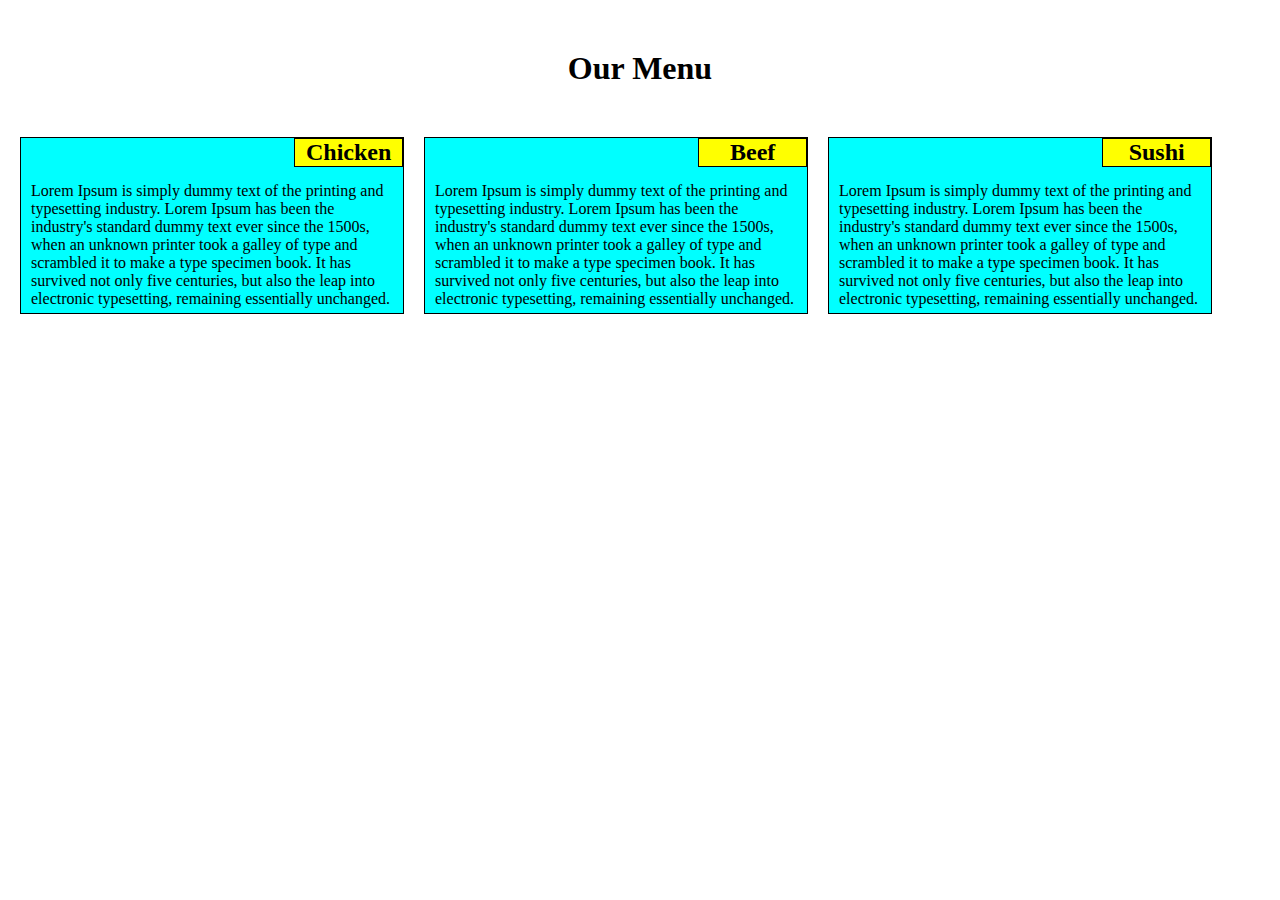
<file: module2-solution/index.html>
<!DOCTYPE html>
<html>
<head>
    <meta name="viewport" content="width=device-width, initial-scale=1.0">
    <link rel="stylesheet" type="text/css" href="css/style.css">
    <title>demo</title>
</head>
<body>
<h1>Our Menu</h1>
<div id="container">
    <div id="box1">
        <div class="title">
            <h2>
                Chicken
            </h2>
        </div>
        <p class="con">
            Lorem Ipsum is simply dummy text of the printing and typesetting industry. Lorem Ipsum has been the industry's 
            standard dummy text ever since the 1500s, when an unknown printer took a galley of type and scrambled it to make a type specimen book. 
            It has survived not only five centuries, but also the leap into electronic typesetting, remaining essentially unchanged. 
        </p>
    </div>  
    <div id="box2">
        <div class="title">
            <h2>
                Beef
            </h2>
        </div>
        <p class="con">
            Lorem Ipsum is simply dummy text of the printing and typesetting industry. Lorem Ipsum has been the industry's 
            standard dummy text ever since the 1500s, when an unknown printer took a galley of type and scrambled it to make a type specimen book. 
            It has survived not only five centuries, but also the leap into electronic typesetting, remaining essentially unchanged. 
        </p>
    </div>  
    <div id="box3">
        <div class="title">
            <h2>
                Sushi
            </h2>
        </div>
        <p class="con">
            Lorem Ipsum is simply dummy text of the printing and typesetting industry. Lorem Ipsum has been the industry's 
            standard dummy text ever since the 1500s, when an unknown printer took a galley of type and scrambled it to make a type specimen book. 
            It has survived not only five centuries, but also the leap into electronic typesetting, remaining essentially unchanged. 
        </p>
    </div>  
</div> 

</body>
</html>
</file>
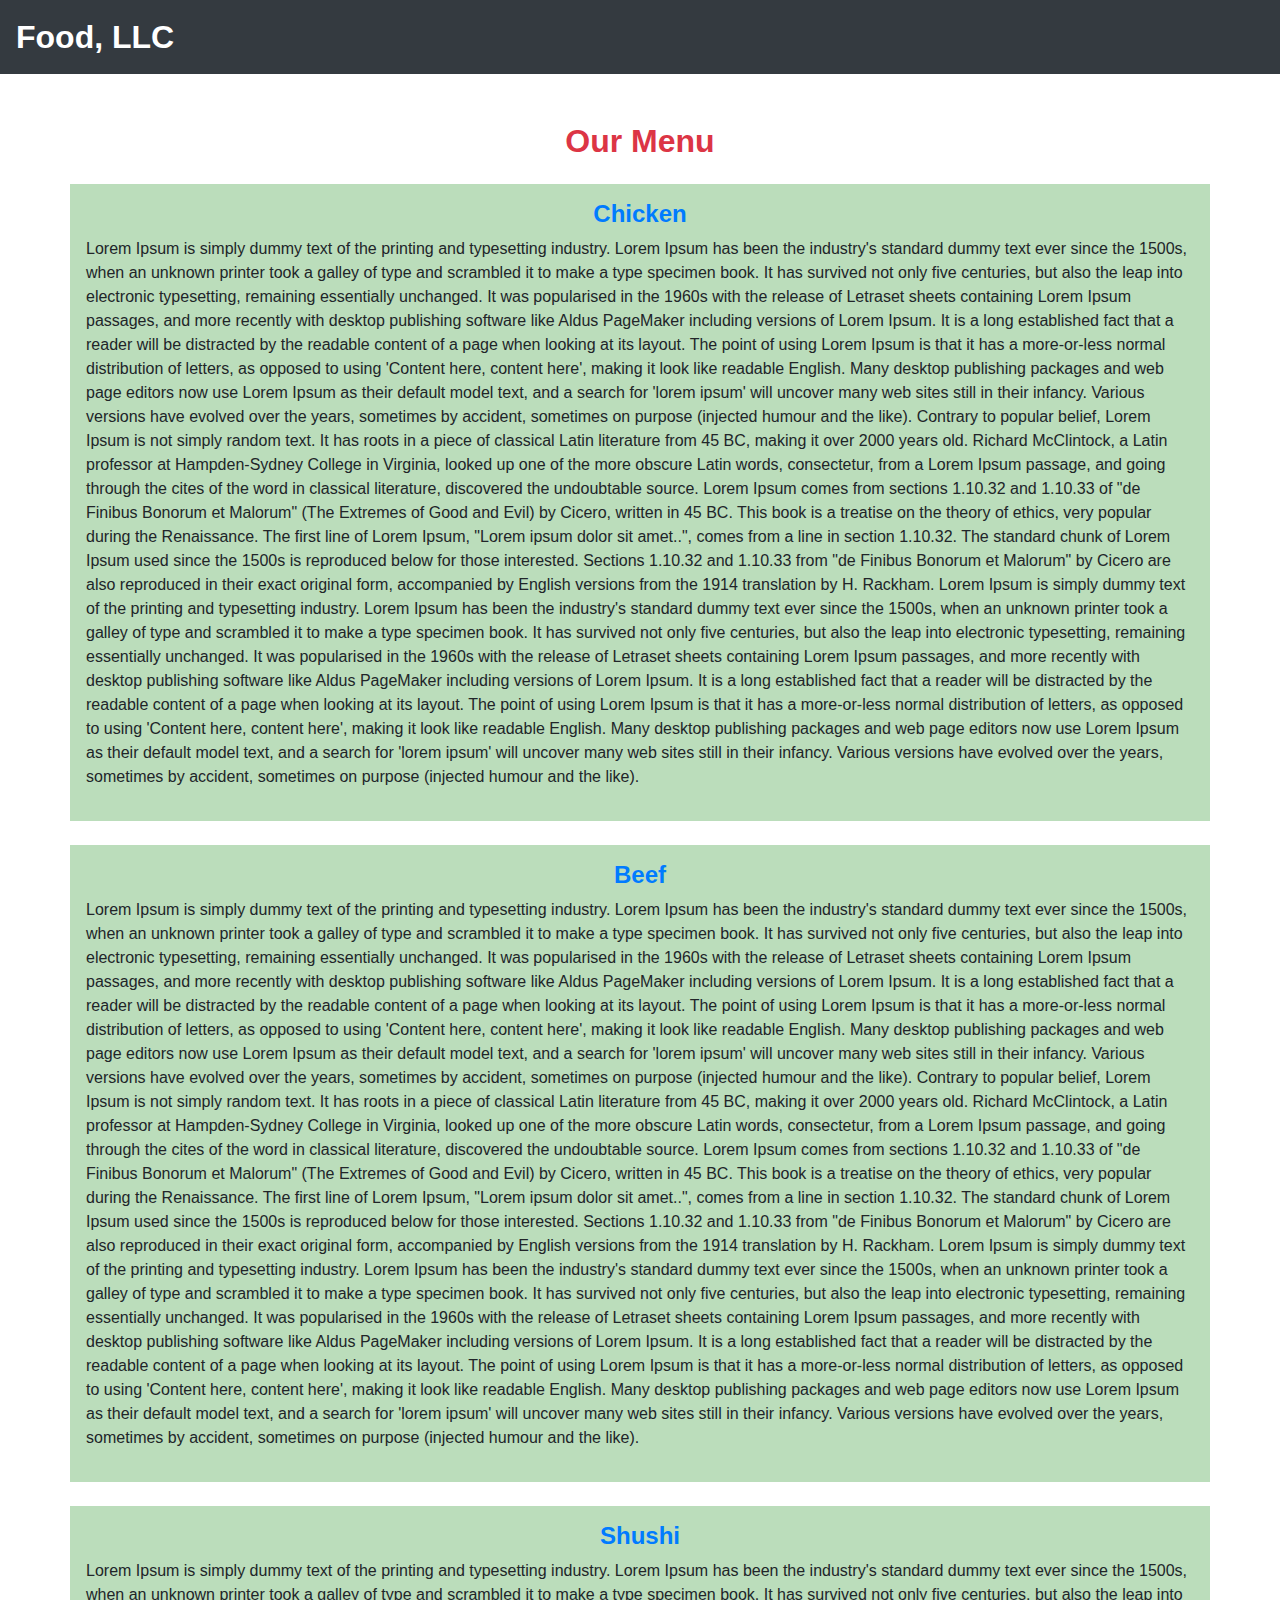
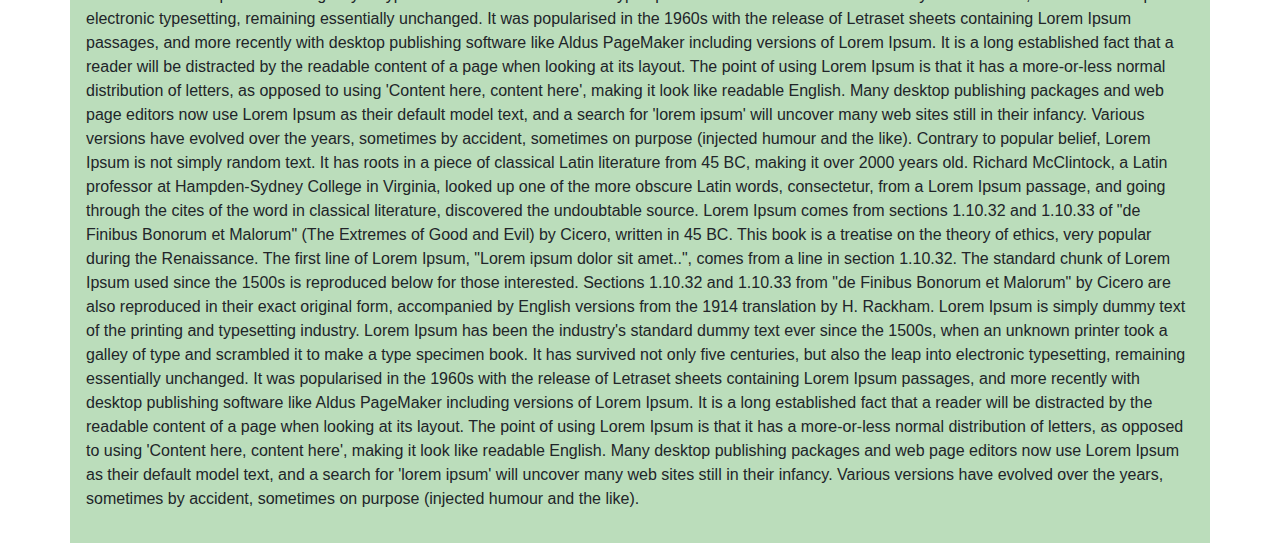
<file: module3-solution/index.html>
<!DOCTYPE html>
<html lang="en">
<head>
    <meta charset="UTF-8">
    <meta name="viewport" content="width=device-width, initial-scale=1.0">
    <title>module3-solution</title>
    <link rel="stylesheet" href="https://maxcdn.bootstrapcdn.com/bootstrap/4.0.0/css/bootstrap.min.css" integrity="sha384-Gn5384xqQ1aoWXA+058RXPxPg6fy4IWvTNh0E263XmFcJlSAwiGgFAW/dAiS6JXm" crossorigin="anonymous">
    <link rel="stylesheet" href="css/styles.css">
</head>
<body>
<header>
  <nav class="navbar navbar-dark bg-dark">
    <a class="navbar-brand font-weight-bold" href="#">Food, LLC</a>

    <button class="navbar-toggler d-xs-block d-sm-block d-md-none" type="button" data-toggle="collapse" data-target="#collaps_links" aria-expanded="false">
      <span class="navbar-toggler-icon"></span>
    </button>
    
    <div class="collapse navbar-collapse d-md-none" id="collaps_links">
      <ul class="navbar-nav ml-auto mt-2 text-center">
        <li class="nav-item active">
          <a class="nav-link" href="#chicken">Chicken</a>
        </li>
        <li class="nav-item">
          <a class="nav-link" href="#beef">Beef</a>
        </li>
        <li class="nav-item">
          <a class="nav-link" href="#sushi">Sushi</a>
        </li>
    </div>
  </nav>
</header>  
  <div class="container">
    <h2 class="text-center mt-5 text-danger font-weight-bold">Our Menu</h2>
      <div class="row">
        <div class="cols col-xs-12 mt-3 p-3 mb-2 cont" id="chicken">
          <h4 class="text-center text-primary font-weight-bold">Chicken</h4>
          <p>
          Lorem Ipsum is simply dummy text of the printing and typesetting industry. 
          Lorem Ipsum has been the industry's standard dummy text ever since the 1500s,
          when an unknown printer took a galley of type and scrambled it to make a type specimen book.
          It has survived not only five centuries, but also the leap into electronic typesetting, 
          remaining essentially unchanged. It was popularised in the 1960s with the release of Letraset 
          sheets containing Lorem Ipsum passages, and more recently with desktop publishing software like 
          Aldus PageMaker including versions of Lorem Ipsum.
          It is a long established fact that a reader will be distracted by the readable content of a page 
          when looking at its layout. The point of using Lorem Ipsum is that it has a more-or-less normal 
          distribution of letters, as opposed to using 'Content here, content here', making it look like 
          readable English. Many desktop publishing packages and web page editors now use Lorem Ipsum as 
          their default model text, and a search for 'lorem ipsum' will uncover many web sites still in 
          their infancy. Various versions have evolved over the years, sometimes by accident, sometimes on 
          purpose (injected humour and the like).
          Contrary to popular belief, Lorem Ipsum is not simply random text. It has roots in a piece of
          classical Latin literature from 45 BC, making it over 2000 years old. Richard McClintock, a 
          Latin professor at Hampden-Sydney College in Virginia, looked up one of the more obscure Latin 
          words, consectetur, from a Lorem Ipsum passage, and going through the cites of the word in 
          classical literature, discovered the undoubtable source. Lorem Ipsum comes from sections 
          1.10.32 and 1.10.33 of "de Finibus Bonorum et Malorum" (The Extremes of Good and Evil) by 
          Cicero, written in 45 BC. This book is a treatise on the theory of ethics, very popular 
          during the Renaissance. The first line of Lorem Ipsum, "Lorem ipsum dolor sit amet..", comes 
          from a line in section 1.10.32.
          The standard chunk of Lorem Ipsum used since the 1500s is reproduced below for those interested. 
          Sections 1.10.32 and 1.10.33 from "de Finibus Bonorum et Malorum" by Cicero are also reproduced 
          in their exact original form, accompanied by English versions from the 1914 translation by H. Rackham.
          Lorem Ipsum is simply dummy text of the printing and typesetting industry. 
          Lorem Ipsum has been the industry's standard dummy text ever since the 1500s,
          when an unknown printer took a galley of type and scrambled it to make a type specimen book.
          It has survived not only five centuries, but also the leap into electronic typesetting, 
          remaining essentially unchanged. It was popularised in the 1960s with the release of Letraset 
          sheets containing Lorem Ipsum passages, and more recently with desktop publishing software like 
          Aldus PageMaker including versions of Lorem Ipsum.
          It is a long established fact that a reader will be distracted by the readable content of a page 
          when looking at its layout. The point of using Lorem Ipsum is that it has a more-or-less normal 
          distribution of letters, as opposed to using 'Content here, content here', making it look like 
          readable English. Many desktop publishing packages and web page editors now use Lorem Ipsum as 
          their default model text, and a search for 'lorem ipsum' will uncover many web sites still in 
          their infancy. Various versions have evolved over the years, sometimes by accident, sometimes on 
          purpose (injected humour and the like).
          </p>
        </div>
          <div class="cols col-xs-12 mt-3 p-3 mb-2 cont" id="beef">
          <h4 class="text-center text-primary font-weight-bold">Beef</h4>
          <p>
          Lorem Ipsum is simply dummy text of the printing and typesetting industry. 
          Lorem Ipsum has been the industry's standard dummy text ever since the 1500s,
          when an unknown printer took a galley of type and scrambled it to make a type specimen book.
          It has survived not only five centuries, but also the leap into electronic typesetting, 
          remaining essentially unchanged. It was popularised in the 1960s with the release of Letraset 
          sheets containing Lorem Ipsum passages, and more recently with desktop publishing software like 
          Aldus PageMaker including versions of Lorem Ipsum.
          It is a long established fact that a reader will be distracted by the readable content of a page 
          when looking at its layout. The point of using Lorem Ipsum is that it has a more-or-less normal 
          distribution of letters, as opposed to using 'Content here, content here', making it look like 
          readable English. Many desktop publishing packages and web page editors now use Lorem Ipsum as 
          their default model text, and a search for 'lorem ipsum' will uncover many web sites still in 
          their infancy. Various versions have evolved over the years, sometimes by accident, sometimes on 
          purpose (injected humour and the like).
          Contrary to popular belief, Lorem Ipsum is not simply random text. It has roots in a piece of
          classical Latin literature from 45 BC, making it over 2000 years old. Richard McClintock, a 
          Latin professor at Hampden-Sydney College in Virginia, looked up one of the more obscure Latin 
          words, consectetur, from a Lorem Ipsum passage, and going through the cites of the word in 
          classical literature, discovered the undoubtable source. Lorem Ipsum comes from sections 
          1.10.32 and 1.10.33 of "de Finibus Bonorum et Malorum" (The Extremes of Good and Evil) by 
          Cicero, written in 45 BC. This book is a treatise on the theory of ethics, very popular 
          during the Renaissance. The first line of Lorem Ipsum, "Lorem ipsum dolor sit amet..", comes 
          from a line in section 1.10.32.
          The standard chunk of Lorem Ipsum used since the 1500s is reproduced below for those interested. 
          Sections 1.10.32 and 1.10.33 from "de Finibus Bonorum et Malorum" by Cicero are also reproduced 
          in their exact original form, accompanied by English versions from the 1914 translation by H. Rackham.
          Lorem Ipsum is simply dummy text of the printing and typesetting industry. 
          Lorem Ipsum has been the industry's standard dummy text ever since the 1500s,
          when an unknown printer took a galley of type and scrambled it to make a type specimen book.
          It has survived not only five centuries, but also the leap into electronic typesetting, 
          remaining essentially unchanged. It was popularised in the 1960s with the release of Letraset 
          sheets containing Lorem Ipsum passages, and more recently with desktop publishing software like 
          Aldus PageMaker including versions of Lorem Ipsum.
          It is a long established fact that a reader will be distracted by the readable content of a page 
          when looking at its layout. The point of using Lorem Ipsum is that it has a more-or-less normal 
          distribution of letters, as opposed to using 'Content here, content here', making it look like 
          readable English. Many desktop publishing packages and web page editors now use Lorem Ipsum as 
          their default model text, and a search for 'lorem ipsum' will uncover many web sites still in 
          their infancy. Various versions have evolved over the years, sometimes by accident, sometimes on 
          purpose (injected humour and the like).
          </p>
        </div>
          <div class="cols col-xs-12 mt-3 p-3 mb-2 cont" id="sushi">
          <h4 class="text-center text-primary font-weight-bold">Shushi</h4>
          <p>
          Lorem Ipsum is simply dummy text of the printing and typesetting industry. 
          Lorem Ipsum has been the industry's standard dummy text ever since the 1500s,
          when an unknown printer took a galley of type and scrambled it to make a type specimen book.
          It has survived not only five centuries, but also the leap into electronic typesetting, 
          remaining essentially unchanged. It was popularised in the 1960s with the release of Letraset 
          sheets containing Lorem Ipsum passages, and more recently with desktop publishing software like 
          Aldus PageMaker including versions of Lorem Ipsum.
          It is a long established fact that a reader will be distracted by the readable content of a page 
          when looking at its layout. The point of using Lorem Ipsum is that it has a more-or-less normal 
          distribution of letters, as opposed to using 'Content here, content here', making it look like 
          readable English. Many desktop publishing packages and web page editors now use Lorem Ipsum as 
          their default model text, and a search for 'lorem ipsum' will uncover many web sites still in 
          their infancy. Various versions have evolved over the years, sometimes by accident, sometimes on 
          purpose (injected humour and the like).
          Contrary to popular belief, Lorem Ipsum is not simply random text. It has roots in a piece of
          classical Latin literature from 45 BC, making it over 2000 years old. Richard McClintock, a 
          Latin professor at Hampden-Sydney College in Virginia, looked up one of the more obscure Latin 
          words, consectetur, from a Lorem Ipsum passage, and going through the cites of the word in 
          classical literature, discovered the undoubtable source. Lorem Ipsum comes from sections 
          1.10.32 and 1.10.33 of "de Finibus Bonorum et Malorum" (The Extremes of Good and Evil) by 
          Cicero, written in 45 BC. This book is a treatise on the theory of ethics, very popular 
          during the Renaissance. The first line of Lorem Ipsum, "Lorem ipsum dolor sit amet..", comes 
          from a line in section 1.10.32.
          The standard chunk of Lorem Ipsum used since the 1500s is reproduced below for those interested. 
          Sections 1.10.32 and 1.10.33 from "de Finibus Bonorum et Malorum" by Cicero are also reproduced 
          in their exact original form, accompanied by English versions from the 1914 translation by H. Rackham.
          Lorem Ipsum is simply dummy text of the printing and typesetting industry. 
          Lorem Ipsum has been the industry's standard dummy text ever since the 1500s,
          when an unknown printer took a galley of type and scrambled it to make a type specimen book.
          It has survived not only five centuries, but also the leap into electronic typesetting, 
          remaining essentially unchanged. It was popularised in the 1960s with the release of Letraset 
          sheets containing Lorem Ipsum passages, and more recently with desktop publishing software like 
          Aldus PageMaker including versions of Lorem Ipsum.
          It is a long established fact that a reader will be distracted by the readable content of a page 
          when looking at its layout. The point of using Lorem Ipsum is that it has a more-or-less normal 
          distribution of letters, as opposed to using 'Content here, content here', making it look like 
          readable English. Many desktop publishing packages and web page editors now use Lorem Ipsum as 
          their default model text, and a search for 'lorem ipsum' will uncover many web sites still in 
          their infancy. Various versions have evolved over the years, sometimes by accident, sometimes on 
          purpose (injected humour and the like).
          </p>
        </div>
    </div>
  </div>
<script src="https://code.jquery.com/jquery-3.2.1.slim.min.js" integrity="sha384-KJ3o2DKtIkvYIK3UENzmM7KCkRr/rE9/Qpg6aAZGJwFDMVNA/GpGFF93hXpG5KkN" crossorigin="anonymous"></script>
<script src="https://cdnjs.cloudflare.com/ajax/libs/popper.js/1.12.9/umd/popper.min.js" integrity="sha384-ApNbgh9B+Y1QKtv3Rn7W3mgPxhU9K/ScQsAP7hUibX39j7fakFPskvXusvfa0b4Q" crossorigin="anonymous"></script>
<script src="https://maxcdn.bootstrapcdn.com/bootstrap/4.0.0/js/bootstrap.min.js" integrity="sha384-JZR6Spejh4U02d8jOt6vLEHfe/JQGiRRSQQxSfFWpi1MquVdAyjUar5+76PVCmYl" crossorigin="anonymous"></script>
</body>
</html>
</file>
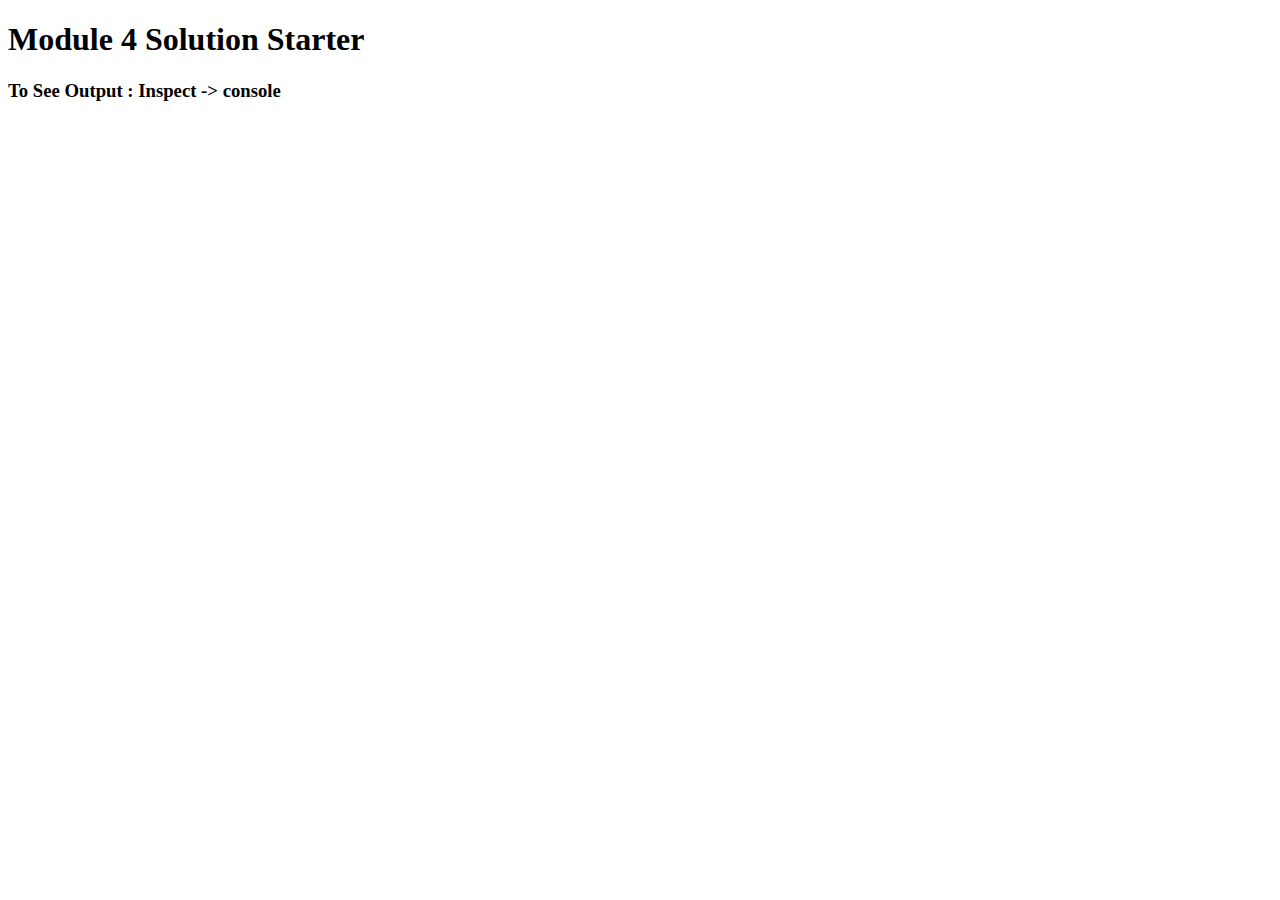
<file: module4-solution/index.html>
<!DOCTYPE html>
<html>
<head>
  <meta charset="utf-8">
  <title>Module 4 Solution Starter</title>
  <script src="SpeakHello.js"></script>
  <script src="SpeakGoodBye.js"></script>
  <script src="script.js"></script>
</head>
<body>
  <h1>Module 4 Solution Starter</h1>
  <h3>To See Output : Inspect -> console</h3>
</body>
</html>
</file>
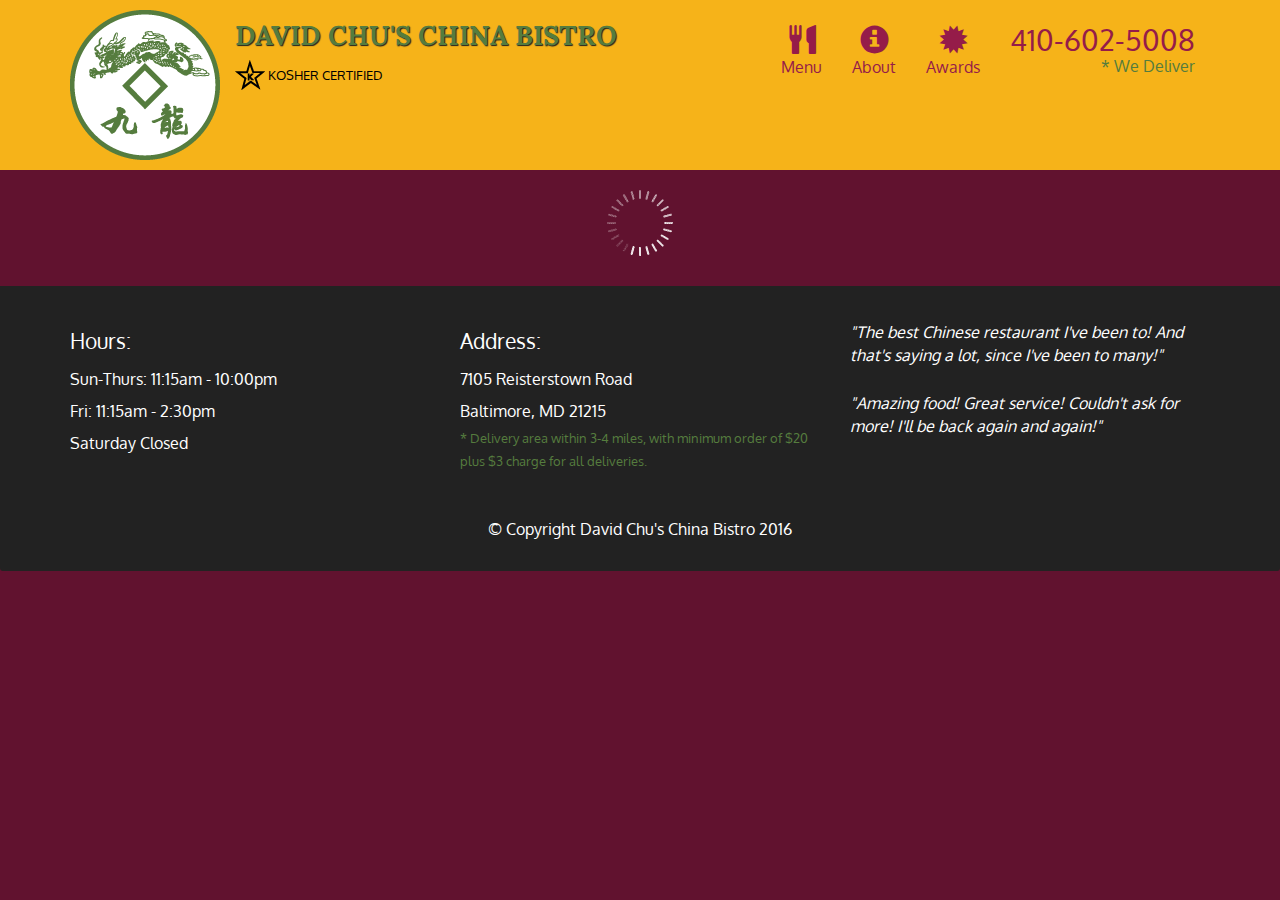
<file: module5-solution/index.html>
<!doctype html>
<html lang="en">
  <head>
    <meta charset="utf-8">
    <meta http-equiv="X-UA-Compatible" content="IE=edge">
    <meta name="viewport" content="width=device-width, initial-scale=1">
    <title>David Chu's China Bistro</title>
    <link rel="stylesheet" href="css/bootstrap.min.css">
    <link rel="stylesheet" href="css/styles.css">
    <link href='https://fonts.googleapis.com/css?family=Oxygen:400,300,700' rel='stylesheet' type='text/css'>
    <link href='https://fonts.googleapis.com/css?family=Lora' rel='stylesheet' type='text/css'>
  </head>
<body>
  <header>
    <nav id="header-nav" class="navbar navbar-default">
      <div class="container">
        <div class="navbar-header">
          <a href="index.html" class="pull-left visible-md visible-lg">
            <div id="logo-img" alt="Logo image"></div>
          </a>

          <div class="navbar-brand">
            <a href="index.html"><h1>David Chu's China Bistro</h1></a>
            <p>
              <img src="images/star-k-logo.png" alt="Kosher certification">
              <span>Kosher Certified</span>
            </p>
          </div>

          <button id="navbarToggle" type="button" class="navbar-toggle collapsed" data-toggle="collapse" data-target="#collapsable-nav" aria-expanded="false">
            <span class="sr-only">Toggle navigation</span>
            <span class="icon-bar"></span>
            <span class="icon-bar"></span>
            <span class="icon-bar"></span>
          </button>
        </div>
        
        <div id="collapsable-nav" class="collapse navbar-collapse">
           <ul id="nav-list" class="nav navbar-nav navbar-right">
            <li id="navHomeButton" class="visible-xs active">
              <a href="index.html">
                <span class="glyphicon glyphicon-home"></span> Home</a>
            </li>
            <li id="navMenuButton">
              <a href="#" onclick="$dc.loadMenuCategories();">
                <span class="glyphicon glyphicon-cutlery"></span><br class="hidden-xs"> Menu</a>
            </li>
            <li>
              <a href="#">
                <span class="glyphicon glyphicon-info-sign"></span><br class="hidden-xs"> About</a>
            </li>
            <li>
              <a href="#">
                <span class="glyphicon glyphicon-certificate"></span><br class="hidden-xs"> Awards</a>
            </li>
            <li id="phone" class="hidden-xs">
              <a href="tel:410-602-5008">
                <span>410-602-5008</span></a><div>* We Deliver</div>
            </li>
          </ul><!-- #nav-list -->
        </div><!-- .collapse .navbar-collapse -->
      </div><!-- .container -->
    </nav><!-- #header-nav -->
  </header>

  <div id="call-btn" class="visible-xs">
    <a class="btn" href="tel:410-602-5008">
    <span class="glyphicon glyphicon-earphone"></span>
    410-602-5008
    </a>
  </div>
  <div id="xs-deliver" class="text-center visible-xs">* We Deliver</div>

  <div id="main-content" class="container"></div>

  <footer class="panel-footer">
    <div class="container">
      <div class="row">
        <section id="hours" class="col-sm-4">
          <span>Hours:</span><br>
          Sun-Thurs: 11:15am - 10:00pm<br>
          Fri: 11:15am - 2:30pm<br>
          Saturday Closed
          <hr class="visible-xs">
        </section>
        <section id="address" class="col-sm-4">
          <span>Address:</span><br>
          7105 Reisterstown Road<br>
          Baltimore, MD 21215
          <p>* Delivery area within 3-4 miles, with minimum order of $20 plus $3 charge for all deliveries.</p>
          <hr class="visible-xs">
        </section>
        <section id="testimonials" class="col-sm-4">
          <p>"The best Chinese restaurant I've been to! And that's saying a lot, since I've been to many!"</p>
          <p>"Amazing food! Great service! Couldn't ask for more! I'll be back again and again!"</p>
        </section>
      </div>
      <div class="text-center">&copy; Copyright David Chu's China Bistro 2016</div>
    </div>
  </footer>

  <!-- jQuery (Bootstrap JS plugins depend on it) -->
  <script src="js/jquery-2.1.4.min.js"></script>
  <script src="js/bootstrap.min.js"></script>
  <script src="js/ajax-utils.js"></script>
  <script src="js/script.js"></script>
</body>
</html>
</file>
<file: module2-solution/css/style.css>
* {
  box-sizing: border-box;
  margin: 0;
  padding: 0;
}

h1 {
  text-align: center;
  margin-top: 50px;
}
#container{
  position: relative;
  float: left;
}
.title{
  background-color:yellow;
  margin-left: 70%;
  height: auto;
  right:-10px;
  top:-5px;
  border:1px solid black ;
  text-align: center;
  overflow: visible;
  position: relative;
}


#box1,#box2,#box3{
  width: 30%;
  height: 30%;
  background-color: #00FFFF;
  position: relative;
  top: 50px;
  margin-left: 20px;
  padding:5px 10px;
  float: left;
  border: 1px solid black;
  text-align: left;
  overflow: visible;
}

.con{
  margin-top: 10px;
}

/*********** Desktop View**************/
@media (min-width: 992px) {
  .title{
    width: 30%;
  }
}
/*********** Tablet View **************/
@media (min-width: 768px) and (max-width:991px) {
  #box3{
    margin-top: 20px;
    width: 92%;
    height: 30%;
  }
  #box1,#box2{
    height: auto;
    width: 45%;    
  }
  .title{
    text-align: center;
    margin-left: 70%;
  }
  }

/*********** Mobile view **************/
@media (max-width:767px) {
  #box1,#box2,#box3{
    width:90%;
    margin-top: 20px;
  }
  }
</file>
<file: module3-solution/css/styles.css>
.navbar-brand {
    font-size: 2em;
  }
.cont{
  background-color: #BBDDBB;
}
</file>
<file: module5-solution/css/styles.css>
body {
  font-size: 16px;
  color: #fff;
  background-color: #61122f;
  font-family: 'Oxygen', sans-serif;
}

/** HEADER **/
#header-nav {
  background-color: #f6b319;
  border-radius: 0;
  border: 0;
}

#logo-img {
  background: url('../images/restaurant-logo_large.png') no-repeat;
  width: 150px;
  height: 150px;
  margin: 10px 15px 10px 0;
}

.navbar-brand {
  padding-top: 25px;
}
.navbar-brand h1 { /* Restaurant name */
  font-family: 'Lora', serif;
  color: #557c3e;
  font-size: 1.5em;
  text-transform: uppercase;
  font-weight: bold;
  text-shadow: 1px 1px 1px #222;
  margin-top: 0;
  margin-bottom: 0;
  line-height: .75;
}
.navbar-brand a:hover, .navbar-brand a:focus {
  text-decoration: none;
}
.navbar-brand p { /* Kosher cert */
  color: #000;
  text-transform: uppercase;
  font-size: .7em;
  margin-top: 15px;
}
.navbar-brand p span { /* Star-K */
  vertical-align: middle;
}

#nav-list {
  margin-top: 10px;
}
#nav-list a {
  color: #951C49;
  text-align: center;
}
#nav-list a:hover {
  background: #E7E7E7;
}
#nav-list a span {
  font-size: 1.8em;
}

#phone {
  margin-top: 5px;
}
#phone a { /* Phone number */
  text-align: right;
  padding-bottom: 0;
}
#phone div { /* We Deliver */
  color: #557c3e;
  text-align: right;
  padding-right: 15px;
}

.navbar-header button.navbar-toggle, .navbar-header .icon-bar {
  border: 1px solid #61122f;
}
.navbar-header button.navbar-toggle {
  clear: both;
  margin-top: -30px;
}
/* END HEADER */

/* FOOTER */
.panel-footer {
  margin-top: 30px;
  padding-top: 35px;
  padding-bottom: 30px;
  background-color: #222;
  border-top: 0;
}
.panel-footer div.row {
  margin-bottom: 35px;
}
#hours, #address {
  line-height: 2;
}
#hours > span, #address > span {
  font-size: 1.3em;
}
#address p {
  color: #557c3e;
  font-size: .8em;
  line-height: 1.8;
}
#testimonials {
  font-style: italic;
}
#testimonials p:nth-child(2) {
  margin-top: 25px;
}
/* END FOOTER */



/* HOME PAGE */
.container .jumbotron {
  box-shadow: 0 0 50px #3F0C1F;
  border: 2px solid #3F0C1F;
}

#menu-tile, #specials-tile, #map-tile {
  height: 250px;
  width: 100%;
  margin-bottom: 15px;
  position: relative;
  border: 2px solid #3F0C1F;
  overflow: hidden;
}
#menu-tile:hover, #specials-tile:hover, #map-tile:hover {
  box-shadow: 0 1px 5px 1px #cccccc;
}
#menu-tile {
  background: url('../images/menu-tile.jpg') no-repeat;
  background-position: center;
}
#specials-tile {
  background: url('../images/specials-tile.jpg') no-repeat;
  background-position: center;
}
#menu-tile span, #specials-tile span, #map-tile span {
  position: absolute;
  bottom: 0;
  right: 0;
  width: 100%;
  text-align: center;
  font-size: 1.6em;
  text-transform: uppercase;
  background-color: #000;
  color: #fff;
  opacity: .8;
}
/* END HOME PAGE */

/* MENU CATEGORIES PAGE */
.category-tile { 
  position: relative;
  border: 2px solid #3F0C1F;
  overflow: hidden;
  width: 200px;
  height: 200px;
  margin: 0 auto 15px;
}
.category-tile span {
  position: absolute;
  bottom: 0;
  right: 0;
  width: 100%;
  text-align: center;
  font-size: 1.2em;
  text-transform: uppercase;
  background-color: #000;
  color: #fff;
  opacity: .8;
}
.category-tile:hover {
  box-shadow: 0 1px 5px 1px #cccccc;
}

#menu-categories-title + div {
  margin-bottom: 50px;
}
/* END MENU CATEGORIES PAGE */

/* SINGLE CATEGORY PAGE */
.menu-item-tile {
  margin-bottom: 25px;
}
.menu-item-tile hr {
  width: 80%;
}
.menu-item-tile .menu-item-price {
  font-size: 1.1em;
  text-align: right;
  margin-top: -15px;
  margin-right: -15px;
}
.menu-item-tile .menu-item-price span {
  font-size: .6em;
}
.menu-item-photo {
  position: relative;
  border: 2px solid #3F0C1F; 
  overflow: hidden;
  padding: 0;
  margin-right: -15px;
  margin-left: auto;
  margin-bottom: 20px;
  max-width: 250px;
}
.menu-item-photo div {
  position: absolute;
  bottom: 0;
  right: 0;
  width: 80px;
  background-color: #557c3e;
  text-align: center;
}
.menu-item-description {
  padding-right: 30px;
}
h3.menu-item-title {
  margin: 0 0 10px;
}
.menu-item-details {
  font-size: .9em;
  font-style: italic;
}
/* END SINGLE CATEGORY PAGE */


/********** Large devices only **********/
@media (min-width: 1200px) {
  .container .jumbotron {
    background: url('../images/jumbotron_1200.jpg') no-repeat;
    height: 675px;
  }
}

/********** Medium devices only **********/
@media (min-width: 992px) and (max-width: 1199px) {
  /* Header */
  #logo-img {
    background: url('../images/restaurant-logo_medium.png') no-repeat;
    width: 100px;
    height: 100px;
    margin: 5px 5px 5px 0;
  }
  /* End Header */

  /* Home Page */
  .container .jumbotron {
    background: url('../images/jumbotron_992.jpg') no-repeat;
    height: 558px;
  }
  /* End Home Page */
}

/********** Small devices only **********/
@media (min-width: 768px) and (max-width: 991px) {
  /* Home Page */
  .container .jumbotron {
    background: url('../images/jumbotron_768.jpg') no-repeat;
    height: 432px;
  }
  /* End Home Page */
}

/********** Extra small devices only **********/
@media (max-width: 767px) {
  /* Header */
  .navbar-brand {
    padding-top: 10px;
    height: 80px;
  }
  .navbar-brand h1 { /* Restaurant name */
    padding-top: 10px;
    font-size: 5vw; /* 1vw = 1% of viewport width */
  }
  .navbar-brand p { /* Kosher cert */
    font-size: .6em;
    margin-top: 12px;
  }
  .navbar-brand p img { /* Star-K */
    height: 20px;
  }

  #collapsable-nav a { /* Collapsed nav menu text */
    font-size: 1.2em;
  }
  #collapsable-nav a span { /* Collapsed nav menu glyph */
    font-size: 1em;
    margin-right: 5px;
  }

  #call-btn > a {
    font-size: 1.5em;
    display: block;
    margin: 0 20px;
    padding: 10px;
    border: 2px solid #fff;
    background-color: #f6b319;
    color: #951c49;
  }
  #xs-deliver {
    margin-top: 5px;
    font-size: .7em;
    letter-spacing: .1em;
    text-transform: uppercase;
  }
  /* End Header */

  /* Footer */
  .panel-footer section {
    margin-bottom: 30px;
    text-align: center;
  }
  .panel-footer section:nth-child(3) {
    margin-bottom: 0; /* margin already exists on the whole row */
  }
  .panel-footer section hr {
    width: 50%;
  }
  /* End Footer */

  /* Home Page */
  .container .jumbotron {
    margin-top: 30px;
    padding: 0;
  }
  #menu-tile, #specials-tile {
    width: 360px;
    margin: 0 auto 15px;
  }

  .menu-item-photo {
    margin-right: auto;
  }
  .menu-item-tile .menu-item-price {
    text-align: center;
  }
  .menu-item-description {
    text-align: center;;
  }
}


/********** Super extra small devices Only :-) (e.g., iPhone 4) **********/
@media (max-width: 479px) {
  /* Header */
  .navbar-brand h1 { /* Restaurant name */
    padding-top: 5px;
    font-size: 6vw;
  }
  /* End Header */
  
  /* Home page */
  #menu-tile, #specials-tile {
    width: 280px;
    margin: 0 auto 15px;
  }

  .col-xxs-12 {
    position: relative;
    min-height: 1px;
    padding-right: 15px;
    padding-left: 15px;
    float: left;
    width: 100%;
  }
}
</file>
